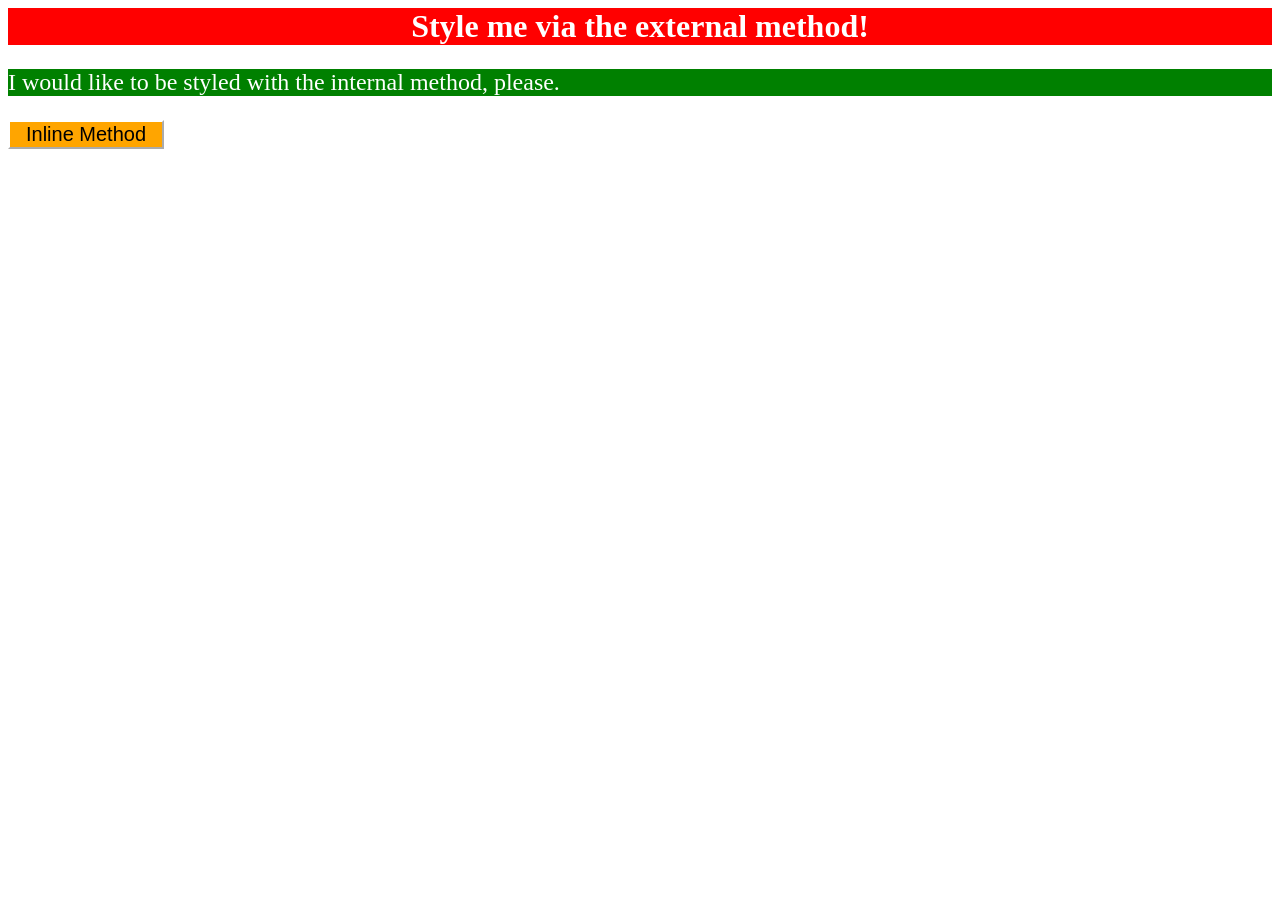
<file: foundations/intro-to-css/01-css-methods/index.html>
<!doctype html>
<html lang="en">
  <head>
    <meta charset="UTF-8" />
    <meta http-equiv="X-UA-Compatible" content="IE=edge" />
    <meta name="viewport" content="width=device-width, initial-scale=1.0" />
    <link rel="stylesheet" href="./css/styles.css" />
    <title>Methods for Adding CSS</title>
    <style>
      .internal-method {
        background-color: green;
        color: white;
        font-size: 24px;
      }
    </style>
  </head>
  <body>
    <div class="external-method">Style me via the external method!</div>
    <p class="internal-method">
      I would like to be styled with the internal method, please.
    </p>
    <button
      style="
        background-color: orange;
        font-family: Arial;
        border-color: white;
        font-size: 20px;
        width: 156px;
        height: auto;
      "
    >
      Inline Method
    </button>
  </body>
</html>
</file>
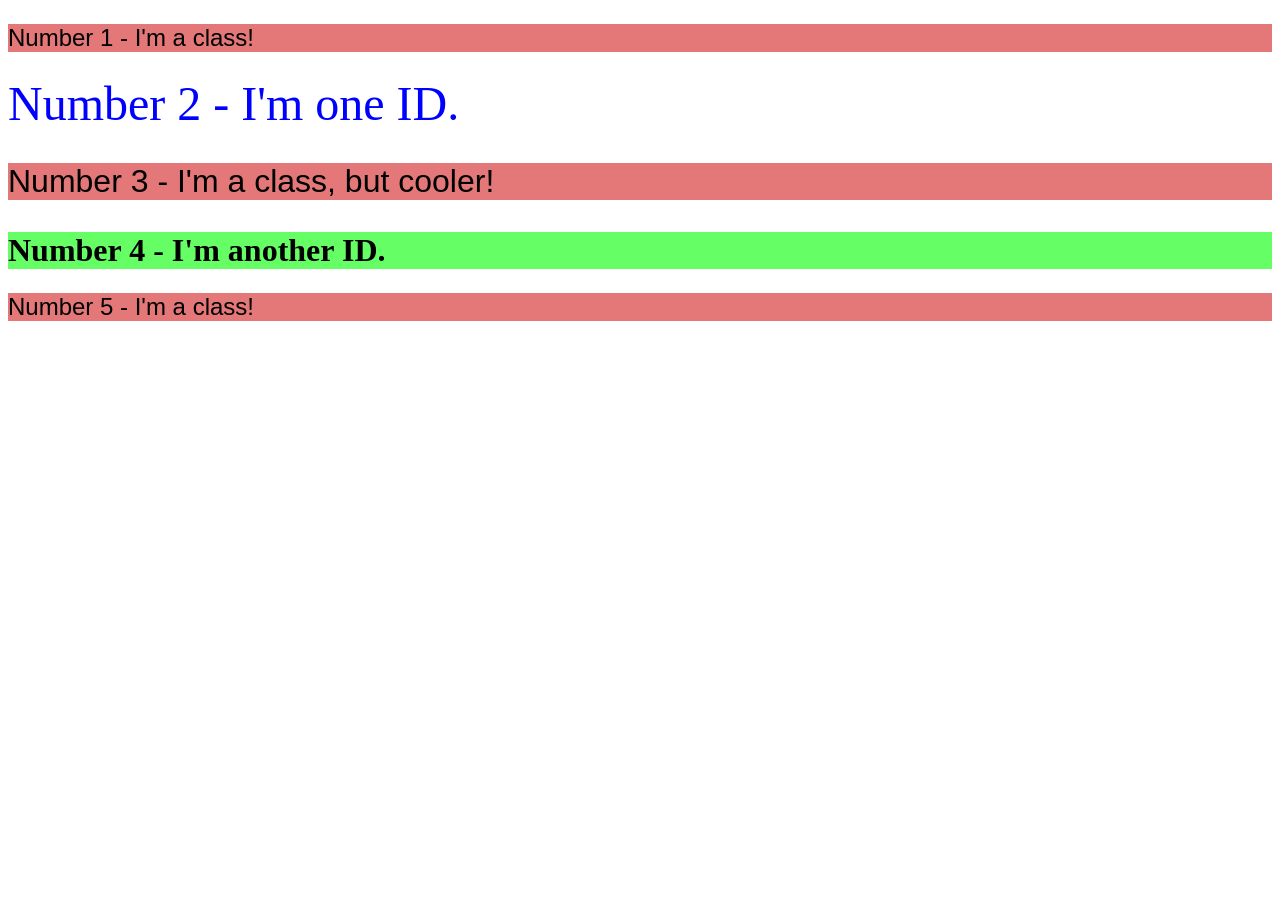
<file: foundations/intro-to-css/02-class-id-selectors/index.html>
<!doctype html>
<html lang="en">
  <head>
    <meta charset="UTF-8" />
    <meta http-equiv="X-UA-Compatible" content="IE=edge" />
    <meta name="viewport" content="width=device-width, initial-scale=1.0" />
    <title>Class and ID Selectors</title>
    <link rel="stylesheet" href="style.css" />
  </head>
  <body>
    <p class="banner-red">Number 1 - I'm a class!</p>
    <div id="large-blue-text">Number 2 - I'm one ID.</div>
    <p class="banner-red banner-large">Number 3 - I'm a class, but cooler!</p>
    <div class="banner-large" id="banner-green">Number 4 - I'm another ID.</div>
    <p class="banner-red">Number 5 - I'm a class!</p>
  </body>
</html>
</file>
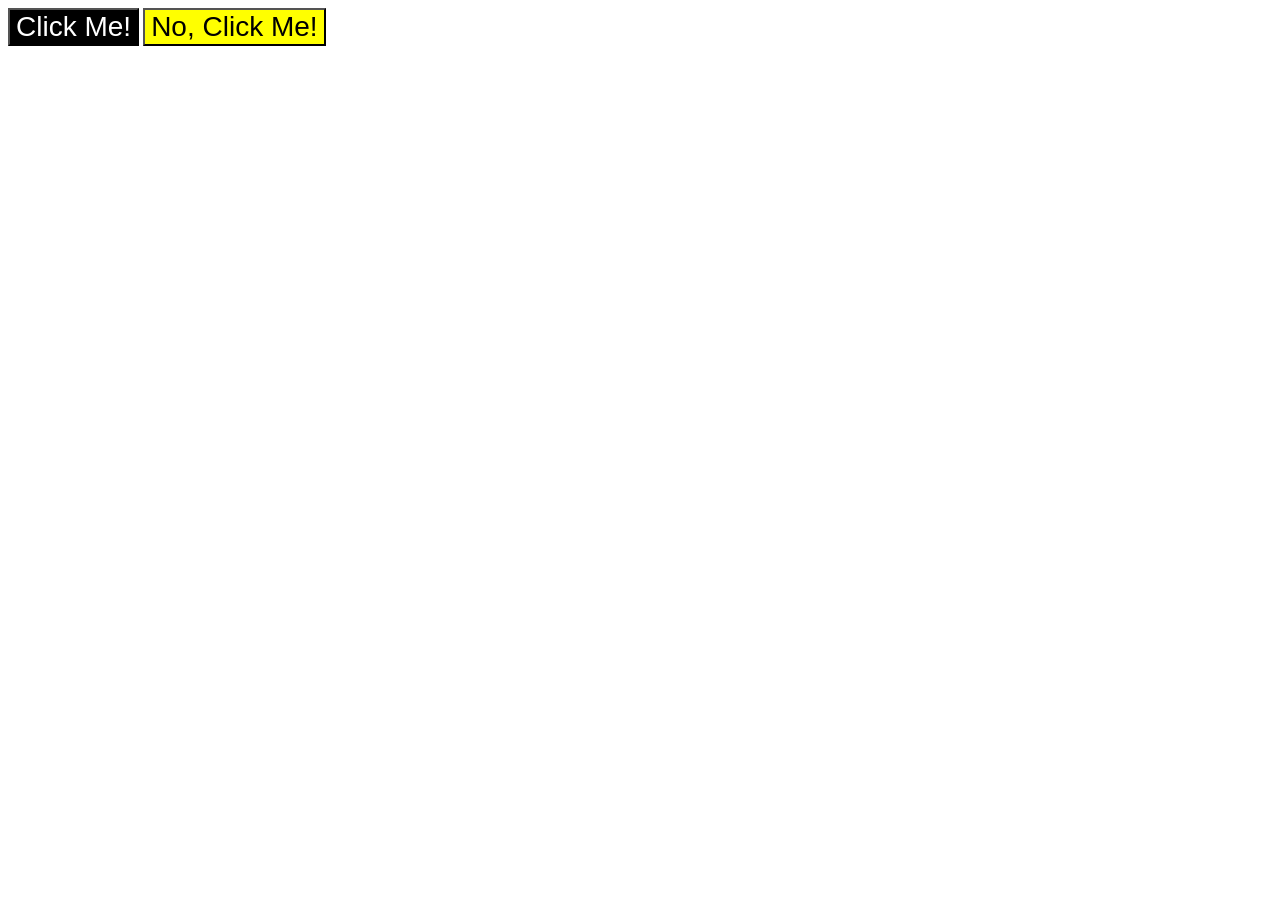
<file: foundations/intro-to-css/03-grouping-selectors/index.html>
<!doctype html>
<html lang="en">
  <head>
    <meta charset="UTF-8" />
    <meta http-equiv="X-UA-Compatible" content="IE=edge" />
    <meta name="viewport" content="width=device-width, initial-scale=1.0" />
    <title>Grouping Selectors</title>
    <link rel="stylesheet" href="style.css" />
  </head>
  <body>
    <button class="button-main">Click Me!</button>
    <button class="button-secondary">No, Click Me!</button>
  </body>
</html>
</file>
<file: foundations/intro-to-css/01-css-methods/css/styles.css>
.external-method {
  background-color: red;
  color: white;
  text-align: center;
  font-weight: 700;
  font-size: 32px;
}
</file>
<file: foundations/intro-to-css/02-class-id-selectors/style.css>
.banner-red {
  background-color: rgb(228, 120, 120);
  font-family: Arial;
  font-size: 24px;
}

#large-blue-text {
  color: blue;
  font-size: 48px;
}

.banner-large {
  font-size: 32px;
}

#banner-green {
  background-color: rgb(101, 255, 101);
  font-weight: 700;
}
</file>
<file: foundations/intro-to-css/03-grouping-selectors/style.css>
.button-main,
.button-secondary {
  font-size: 28px;
  font-family: Helvetica, "Times New Roman", sans-serif;
}

.button-main {
  background-color: black;
  color: white;
}

.button-secondary {
  background-color: yellow;
}
</file>
